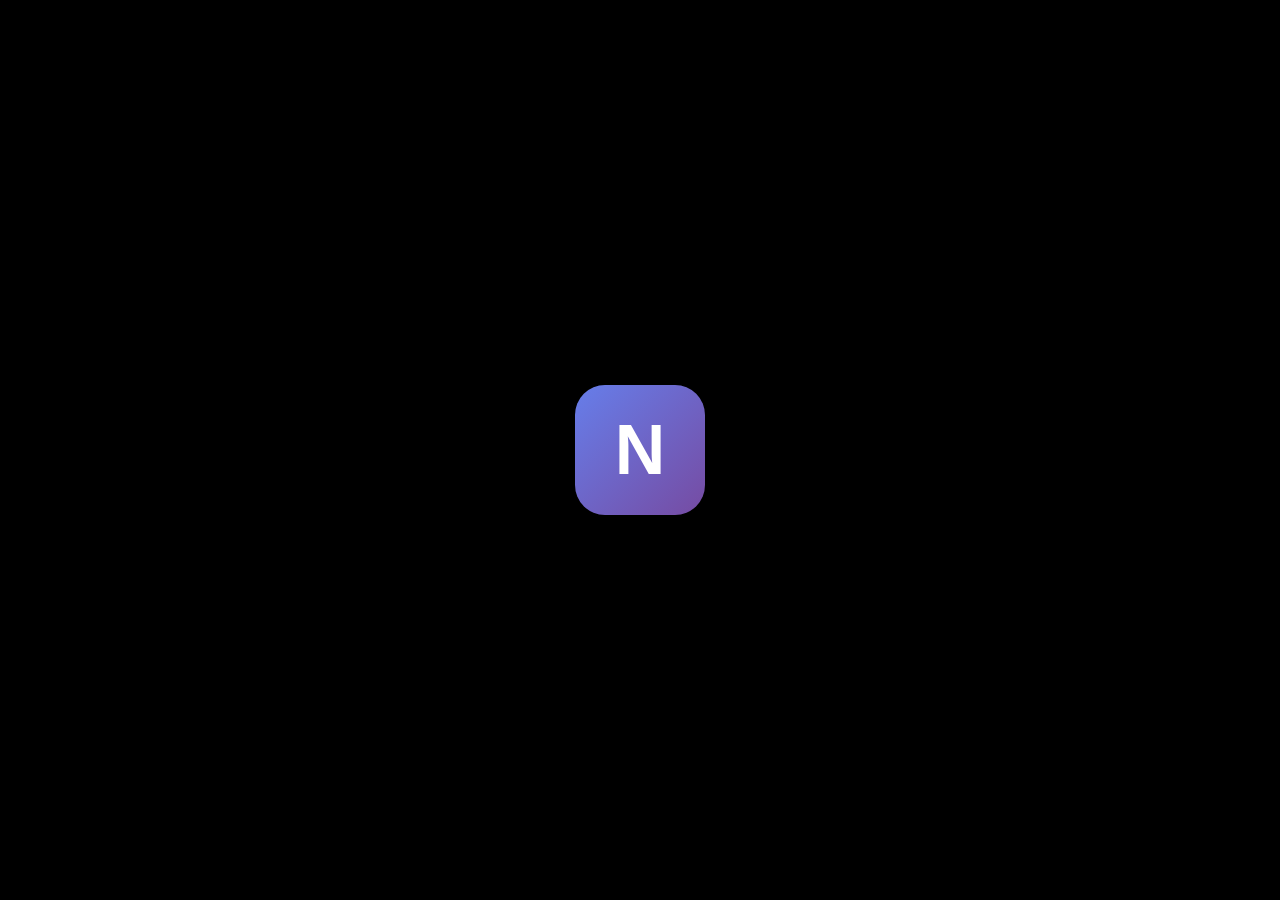
<file: static/images/favicon.html>
<!DOCTYPE html>
<html>
<head>
<style>
body{
margin:0;
display:flex;
align-items:center;
justify-content:center;
height:100vh;
background:#000;
}

.logo{
width:192px;
height:192px;
display:flex;
align-items:center;
justify-content:center;
}

.icon{
width:130px;
height:130px;
background:linear-gradient(135deg,#667eea,#764ba2);
border-radius:30px;
display:flex;
align-items:center;
justify-content:center;
font:bold 70px Arial;
color:#fff;
}
</style>
</head>

<body>

<div class="logo">
<div class="icon">N</div>
</div>

</body>
</html>
</file>
